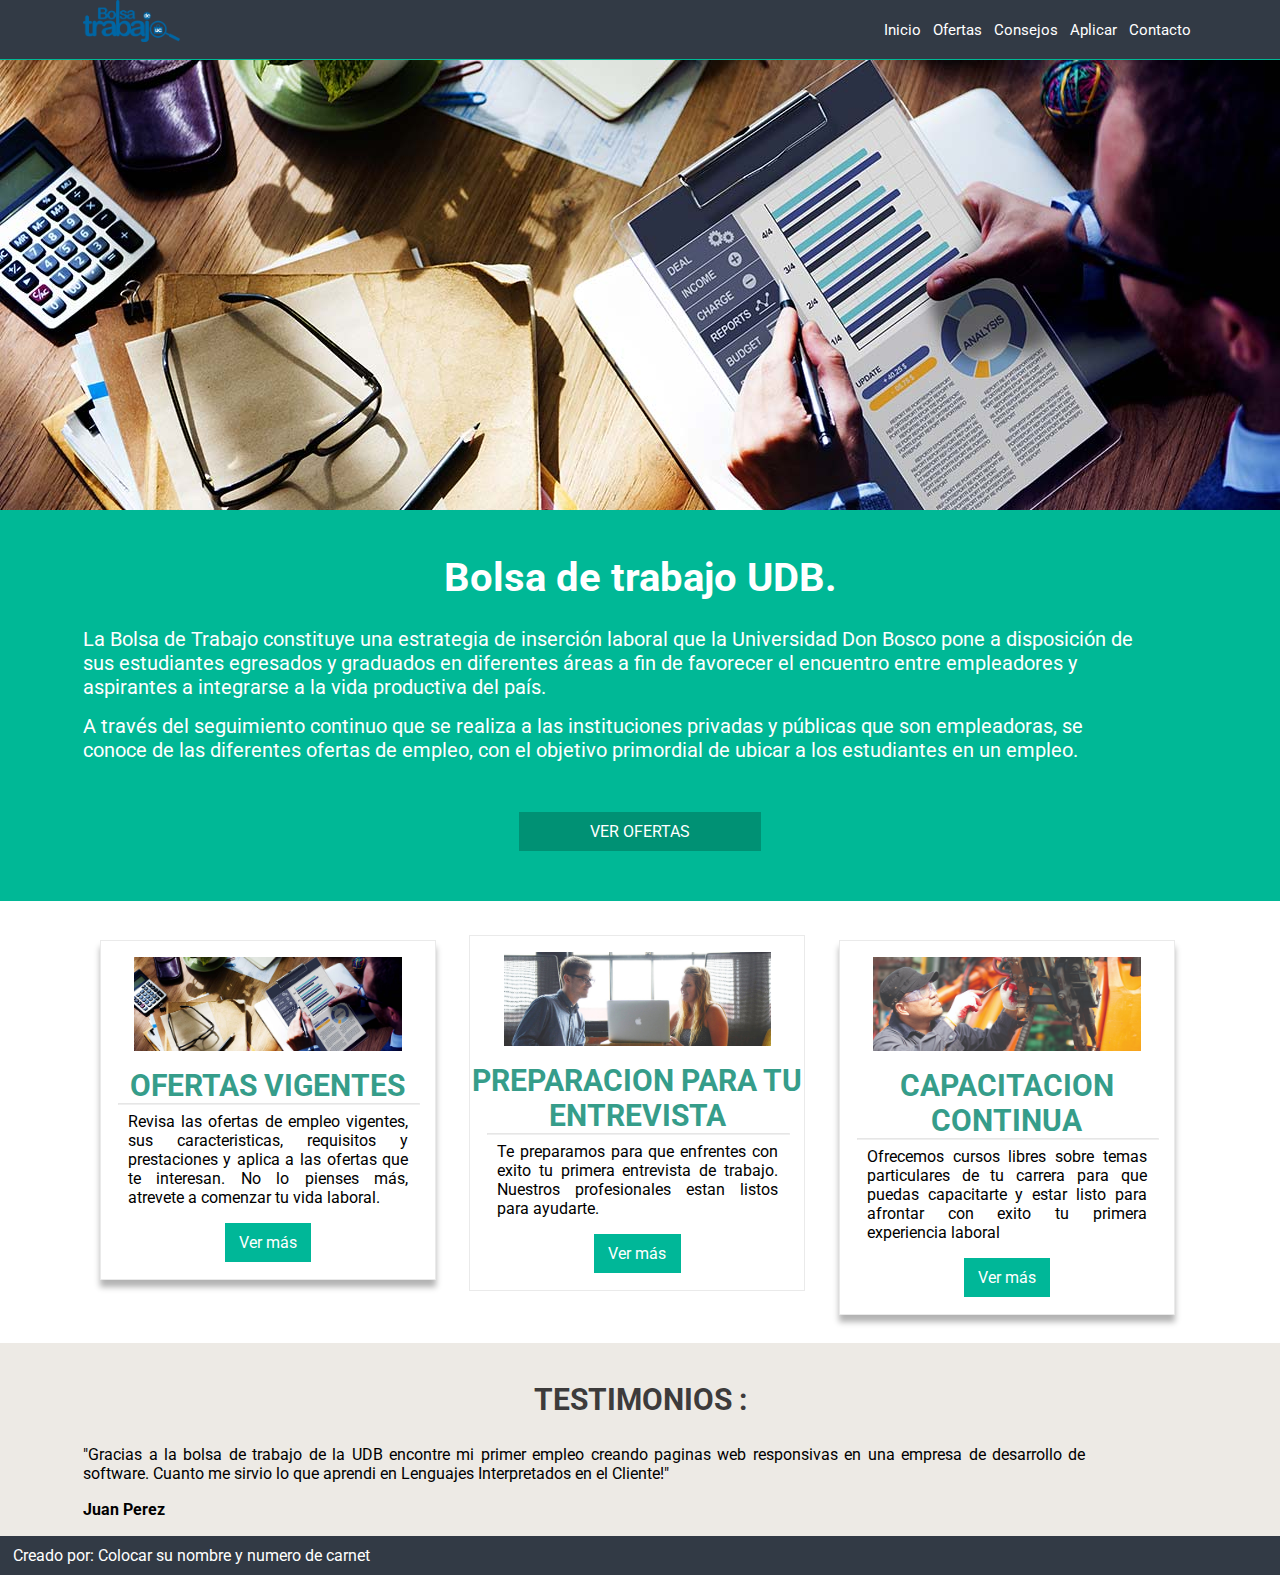
<file: Desafio_practico/Recursos desafio/index.html>
<!DOCTYPE html>
<html lang="es">
<head>
	<meta charset="UTF-8">
	<title>Bolsa de trabajo UDB</title>
	<link rel="stylesheet" href="css/estilo.css">
	<link type="text/css" rel="stylesheet" href="css/estilo.css" media="screen and (min-width:769px)">
	<link type="text/css" rel="stylesheet" href="css/tablet.css" media="screen and (min-width:481px) and (max-width:768px)">
	<link type="text/css" rel="stylesheet" href="css/movil.css" media="screen and (max-width:480px)">
</head>
<body>
	<header>
		<div class="envoltorio">
			<div class="logo">
				<a href="index.html"><img src="images/logo2.png" title="logo" height="42px" /></a>
			</div>
			<nav>
				<ul>
					<li class="activo"><a href="index.html">Inicio</a></li>
					<li><a href="ofertas.html">Ofertas</a></li>
					<li><a href="consejos.html">Consejos</a></li>
					<li><a href="aplicar.html">Aplicar</a></li>
					<li><a href="#">Contacto</a></li>
				</ul>
			</nav>
		</div>
	</header>
	<div class="contenedor-slider">
		<img src="images/img1.jpg" alt="">
	</div>
		
		<section>
			<article class="intro">
				<div class="envoltorio">
					<h1><a href="#">Bolsa de trabajo UDB.</a></h1>
					<p>La Bolsa de Trabajo constituye una estrategia de inserción laboral que la Universidad Don Bosco pone a disposición de sus estudiantes egresados y graduados en diferentes áreas a fin de favorecer el encuentro entre empleadores y aspirantes a integrarse a la vida productiva del país.
					</p>
					<p>A través del seguimiento continuo que se realiza a las instituciones privadas y públicas que son empleadoras, se conoce de las diferentes ofertas de empleo, con el objetivo primordial de ubicar a los estudiantes en un empleo.
					</p>
					<span><a class="boton" href="ofertas.html">VER OFERTAS</a></span>
				</div>
			</article>
			<article class="servicios">
				<div class="envoltorio">
					<div class="grid">
						<a href="#"><img src="images/img1.jpg" title="ofertas" /></a>
						<h3>OFERTAS VIGENTES</h3>
						<hr>
						<p>Revisa las ofertas de empleo vigentes, sus caracteristicas, requisitos y prestaciones y aplica a las ofertas que te interesan. No lo pienses más, atrevete a comenzar tu vida laboral.</p>
						<a class="botoncito" href="ofertas.html">Ver más</a>
					</div>
					<div class="grid">
						<a href="#"><img src="images/img3.jpg" title="preparacion" /></a>
						<h3>PREPARACION PARA TU ENTREVISTA</h3>
						<hr>
						<p>Te preparamos para que enfrentes con exito tu primera entrevista de trabajo. Nuestros profesionales estan listos para ayudarte.</p>
						<a class="botoncito" href="#">Ver más</a>
					</div>
					<div class="grid">
						<a href="#"><img src="images/img2.jpg" title="Capacitacion" /></a>
						<h3>CAPACITACION CONTINUA</h3>
						<hr>
						<p>Ofrecemos cursos libres sobre temas particulares de tu carrera para que puedas capacitarte y estar listo para afrontar con exito tu primera experiencia laboral</p>
						<a class="botoncito" href="#">Ver más</a>
					</div>
				</div>
			</article>
			<div class="testimonios">
				<div class="envoltorio">
					<div class="testimonios-grid">
						<h3>TESTIMONIOS :</h3>
						<p>"Gracias a la bolsa de trabajo de la UDB encontre mi primer empleo creando paginas web responsivas en una empresa de desarrollo de software. Cuanto me sirvio lo que aprendi en Lenguajes Interpretados en el Cliente!"</p>
						<p><b>Juan Perez</b></p>
					</div>
				</div>
			</div>
		</section>
		<footer>
			<p>     Creado por: Colocar su nombre y numero de carnet</p>
		</footer>
	</body>
	</html>
</file>
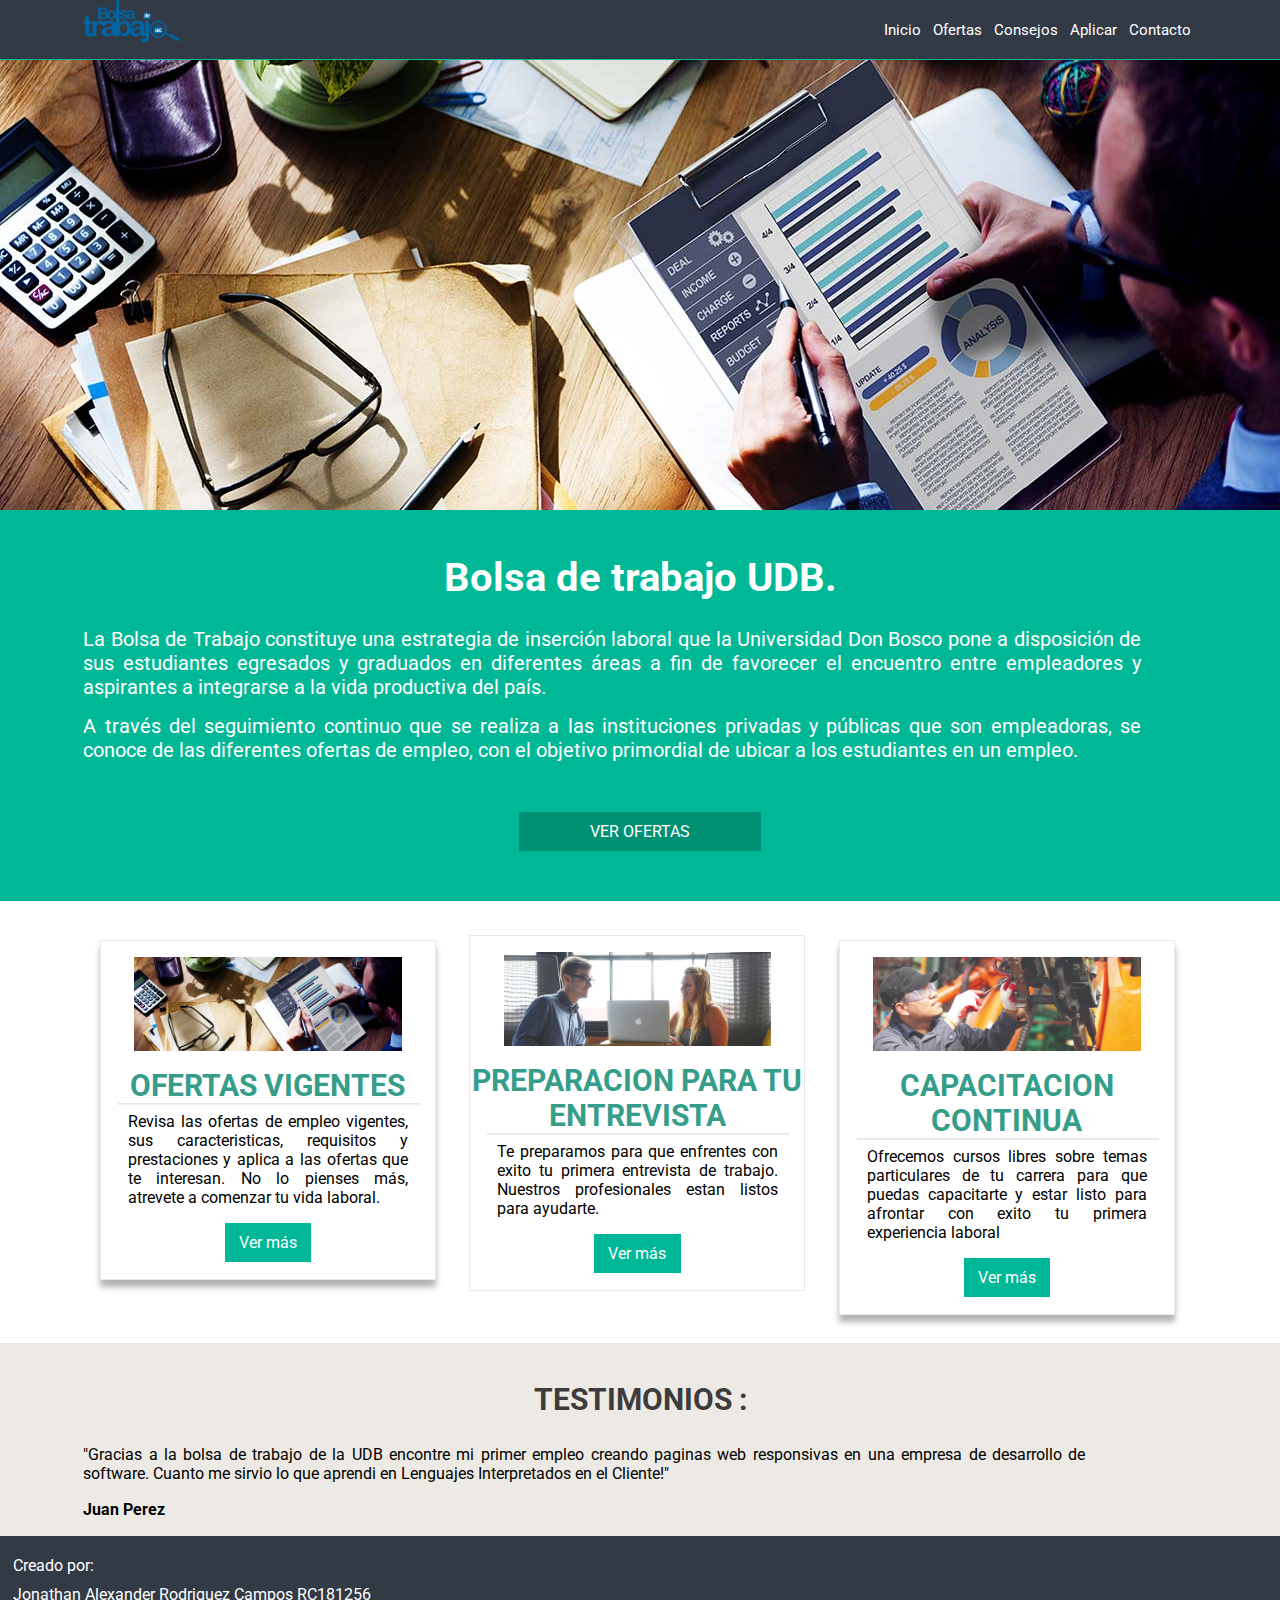
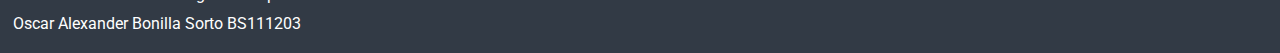
<file: Desa_practico-main/Desafio_practico/Recursos desafio/index.html>
<!DOCTYPE html>
<html lang="es">
<head>
	<meta charset="UTF-8">
	<title>Bolsa de trabajo UDB</title>
	<link rel="stylesheet" href="css/estilo.css">
	<link type="text/css" rel="stylesheet" href="css/estilo.css" media="screen and (min-width:769px)">
	<link type="text/css" rel="stylesheet" href="css/tablet.css" media="screen and (min-width:481px) and (max-width:768px)">
	<link type="text/css" rel="stylesheet" href="css/movil.css" media="screen and (max-width:480px)">
</head>
<body>
	<header>
		<div class="envoltorio">
			<div class="logo">
				<a href="index.html"><img src="images/logo2.png" title="logo" height="42px" /></a>
			</div>
			<nav>
				<ul>
					<li class="activo"><a href="index.html">Inicio</a></li>
					<li><a href="ofertas.html">Ofertas</a></li>
					<li><a href="consejos.html">Consejos</a></li>
					<li><a href="aplicar.html">Aplicar</a></li>
					<li><a href="#">Contacto</a></li>
				</ul>
			</nav>
		</div>
	</header>
	<div class="contenedor-slider">
		<img src="images/img1.jpg" alt="">
	</div>
		
		<section>
			<article class="intro">
				<div class="envoltorio">
					<h1><a href="#">Bolsa de trabajo UDB.</a></h1>
					<p>La Bolsa de Trabajo constituye una estrategia de inserción laboral que la Universidad Don Bosco pone a disposición de sus estudiantes egresados y graduados en diferentes áreas a fin de favorecer el encuentro entre empleadores y aspirantes a integrarse a la vida productiva del país.
					</p>
					<p>A través del seguimiento continuo que se realiza a las instituciones privadas y públicas que son empleadoras, se conoce de las diferentes ofertas de empleo, con el objetivo primordial de ubicar a los estudiantes en un empleo.
					</p>
					<span><a class="boton" href="ofertas.html">VER OFERTAS</a></span>
				</div>
			</article>
			<article class="servicios">
				<div class="envoltorio">
					<div class="grid">
						<a href="#"><img src="images/img1.jpg" title="ofertas" /></a>
						<h3>OFERTAS VIGENTES</h3>
						<hr>
						<p>Revisa las ofertas de empleo vigentes, sus caracteristicas, requisitos y prestaciones y aplica a las ofertas que te interesan. No lo pienses más, atrevete a comenzar tu vida laboral.</p>
						<a class="botoncito" href="ofertas.html">Ver más</a>
					</div>
					<div class="grid">
						<a href="#"><img src="images/img3.jpg" title="preparacion" /></a>
						<h3>PREPARACION PARA TU ENTREVISTA</h3>
						<hr>
						<p>Te preparamos para que enfrentes con exito tu primera entrevista de trabajo. Nuestros profesionales estan listos para ayudarte.</p>
						<a class="botoncito" href="#">Ver más</a>
					</div>
					<div class="grid">
						<a href="#"><img src="images/img2.jpg" title="Capacitacion" /></a>
						<h3>CAPACITACION CONTINUA</h3>
						<hr>
						<p>Ofrecemos cursos libres sobre temas particulares de tu carrera para que puedas capacitarte y estar listo para afrontar con exito tu primera experiencia laboral</p>
						<a class="botoncito" href="#">Ver más</a>
					</div>
				</div>
			</article>
			<div class="testimonios">
				<div class="envoltorio">
					<div class="testimonios-grid">
						<h3>TESTIMONIOS :</h3>
						<p>"Gracias a la bolsa de trabajo de la UDB encontre mi primer empleo creando paginas web responsivas en una empresa de desarrollo de software. Cuanto me sirvio lo que aprendi en Lenguajes Interpretados en el Cliente!"</p>
						<p><b>Juan Perez</b></p>
					</div>
				</div>
			</div>
		</section>
		<footer>
			<p id="creado">     Creado por: </p>
			<p id="creado"></p>
			<p>Jonathan Alexander Rodriguez Campos RC181256</p>
			<p id="creado"></p>
			<p>Oscar Alexander Bonilla Sorto BS111203</p>
			<p id="creado"></p>
		</footer>
	</body>
	</html>
</file>
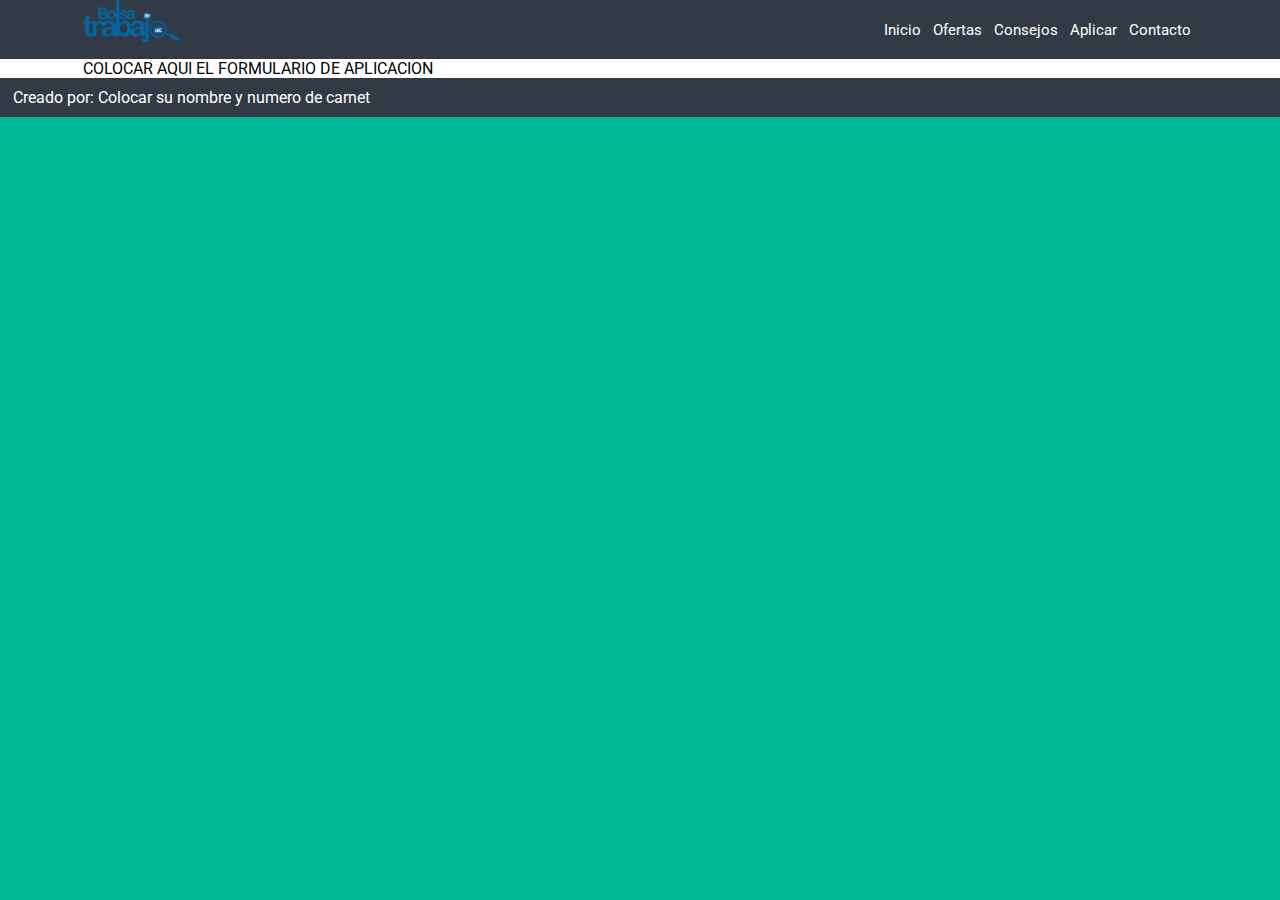
<file: Desafio_practico/Recursos desafio/aplicar.html>
<!DOCTYPE html>
<html lang="es">
<head>
	<meta charset="UTF-8">
	<title>Bolsa de trabajo UDB</title>
	<link href="css/estilo.css" rel="stylesheet"/>
</head>
<body>
	<header>
		<div class="envoltorio">
			<div class="logo">
				<a href="index.html"><img src="images/logo2.png" title="logo" height="42px" /></a>
			</div>
			<nav>
				<ul>
					<li><a href="index.html">Inicio</a></li>
					<li><a href="ofertas.html">Ofertas</a></li>
					<li><a href="consejos.html">Consejos</a></li>
					<li class="activo"><a href="aplicar.html">Aplicar</a></li>
					<li><a href="#">Contacto</a></li>
				</ul>
			</nav>
		</div>
	</header>
	<section>
		<article class="ofertas">
			<div class="envoltorio">
				<p>COLOCAR AQUI EL FORMULARIO DE APLICACION</p>
			</div>
		</article>
		
	</section>
	<footer>
		<p>Creado por: Colocar su nombre y numero de carnet</p>
	</footer>
</body>
</html>
</file>
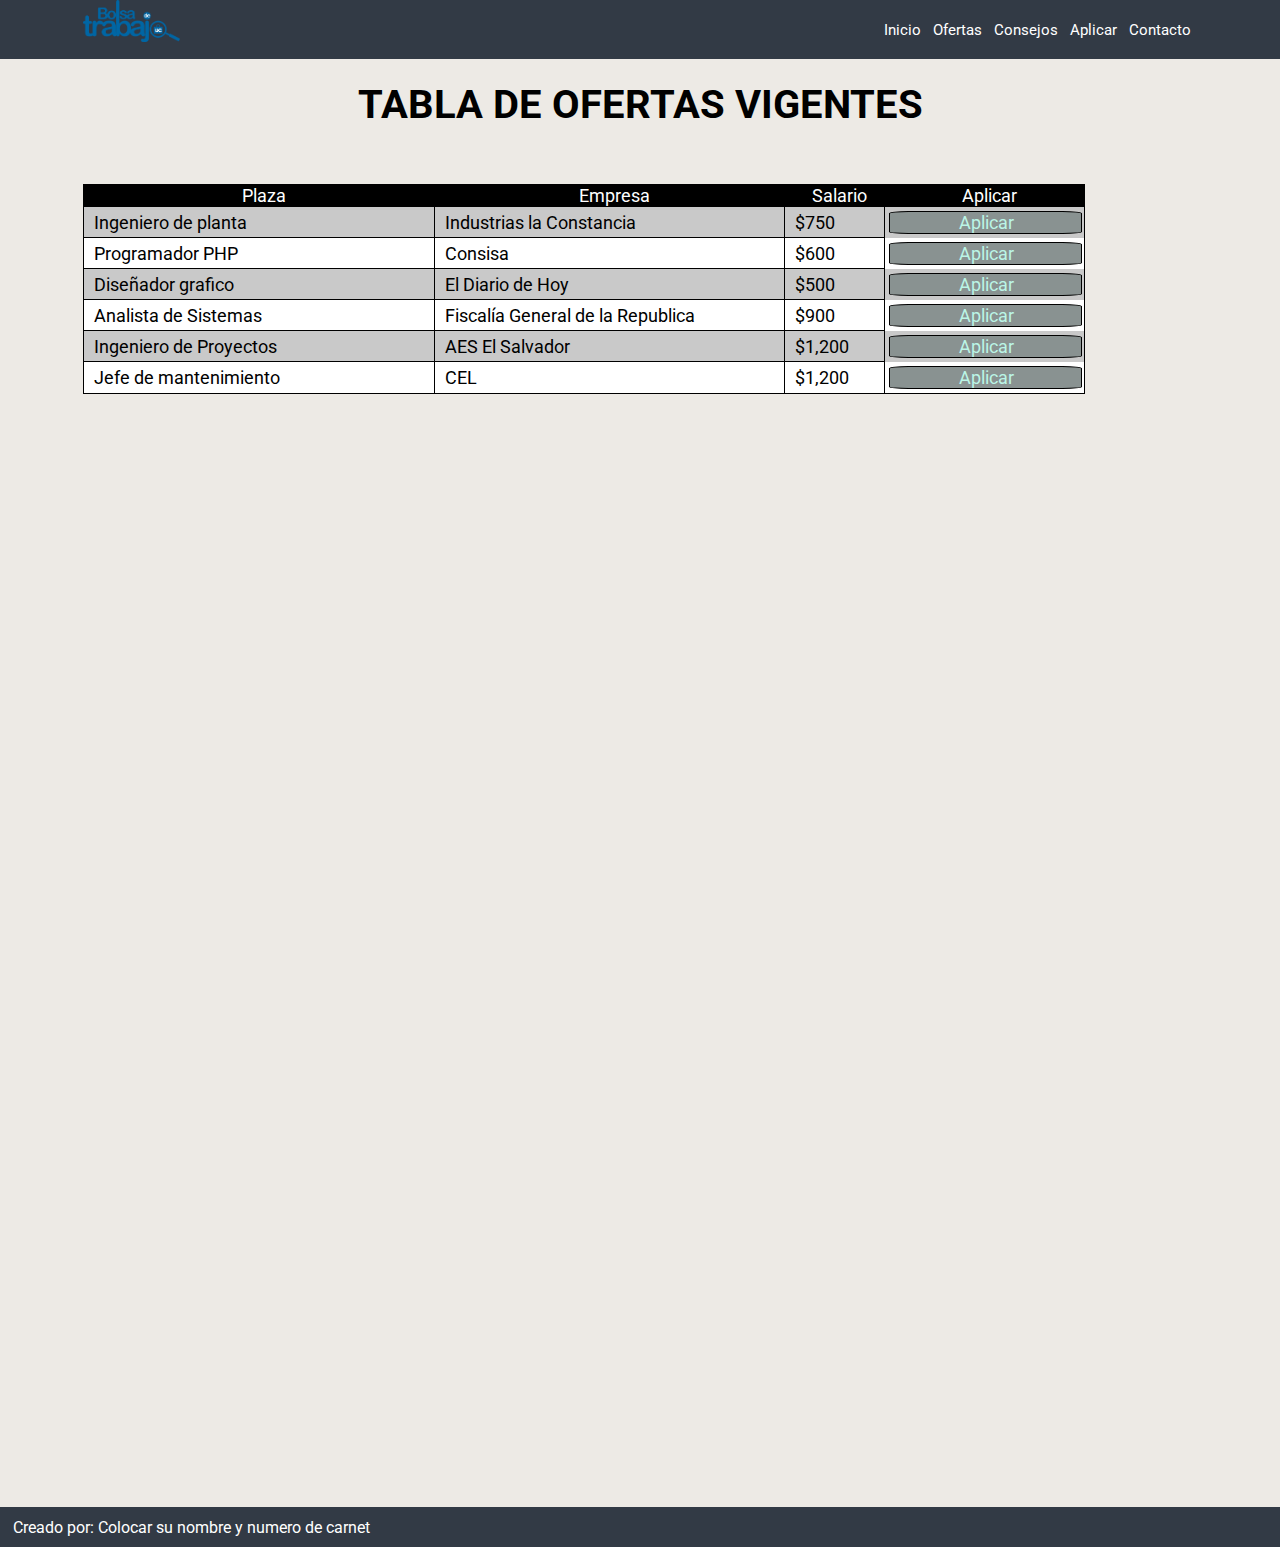
<file: Desafio_practico/Recursos desafio/ofertas.html>
<!DOCTYPE html>
<html lang="es">

<head>
	<meta charset="UTF-8">
	<title>Bolsa de trabajo UDB</title>
	<link rel="stylesheet" href="css/estilo.css">
	<link type="text/css" rel="stylesheet" href="css/estilo.css" media="screen and (min-width:769px)">
	<link type="text/css" rel="stylesheet" href="css/tablet.css" media="screen and (min-width:481px) and (max-width:768px)">
	<link type="text/css" rel="stylesheet" href="css/movil.css" media="screen and (max-width:480px)">

</head>

<body>
	<header>
		<div class="envoltorio">
			<div class="logo">
				<a href="index.html"><img src="images/logo2.png" title="logo" height="42px" /></a>
			</div>
			<nav>
				<ul>
					<li><a href="index.html">Inicio</a></li>
					<li class="activo"><a href="ofertas.html">Ofertas</a></li>
					<li><a href="consejos.html">Consejos</a></li>
					<li><a href="aplicar.html">Aplicar</a></li>
					<li><a href="#">Contacto</a></li>
				</ul>
			</nav>
		</div>
	</header>
	<section id="seccion_Tabla">
		<article class="ofertas">
			<div class="envoltorio">
				<p id="TituloT">TABLA DE OFERTAS VIGENTES</p>
				<table id="Tabla" >
					<tr>
						<td>Plaza</td>
						<td>Empresa</td>
						<td>Salario</td>
						<td>Aplicar</td>
					</tr>
					<tr>
						<td>Ingeniero de planta </td>
						<td>Industrias la Constancia</td>
						<td>$750</td>
						<td class="btnapli"><a href="aplicar.html" class="btnapli" >Aplicar</a></td>
					</tr>
					<tr>
						<td>Programador PHP </td>
						<td>Consisa</td>
						<td>$600</td>
						<td class="btnapli"><a href="aplicar.html" class="btnapli">Aplicar</a></td>
					</tr>
					<tr>
						<td>Diseñador grafico</td>
						<td>El Diario de Hoy</td>
						<td>$500</td>
						<td class="btnapli"><a href="aplicar.html" class="btnapli">Aplicar</a></td>
					</tr>
					<tr>
						<td>Analista de Sistemas </td>
						<td>Fiscalía General de la Republica </td>
						<td>$900</td>
						<td class="btnapli"><a href="aplicar.html" class="btnapli">Aplicar</a></td>
					</tr>
					<tr>
						<td>Ingeniero de Proyectos</td>
						<td>AES El Salvador</td>
						<td>$1,200</td>
						<td class="btnapli"><a href="aplicar.html" class="btnapli">Aplicar</a></td>
					</tr>
					<tr>
						<td>Jefe de mantenimiento</td>
						<td>CEL</td>
						<td>$1,200</td>
						<td class="btnapli"><a href="aplicar.html" class="btnapli">Aplicar</a></td>
					</tr>
				</table>

			</div>
		</article>

	</section>
	<footer>
		<p>Creado por: Colocar su nombre y numero de carnet</p>
	</footer>
</body>

</html>
</file>
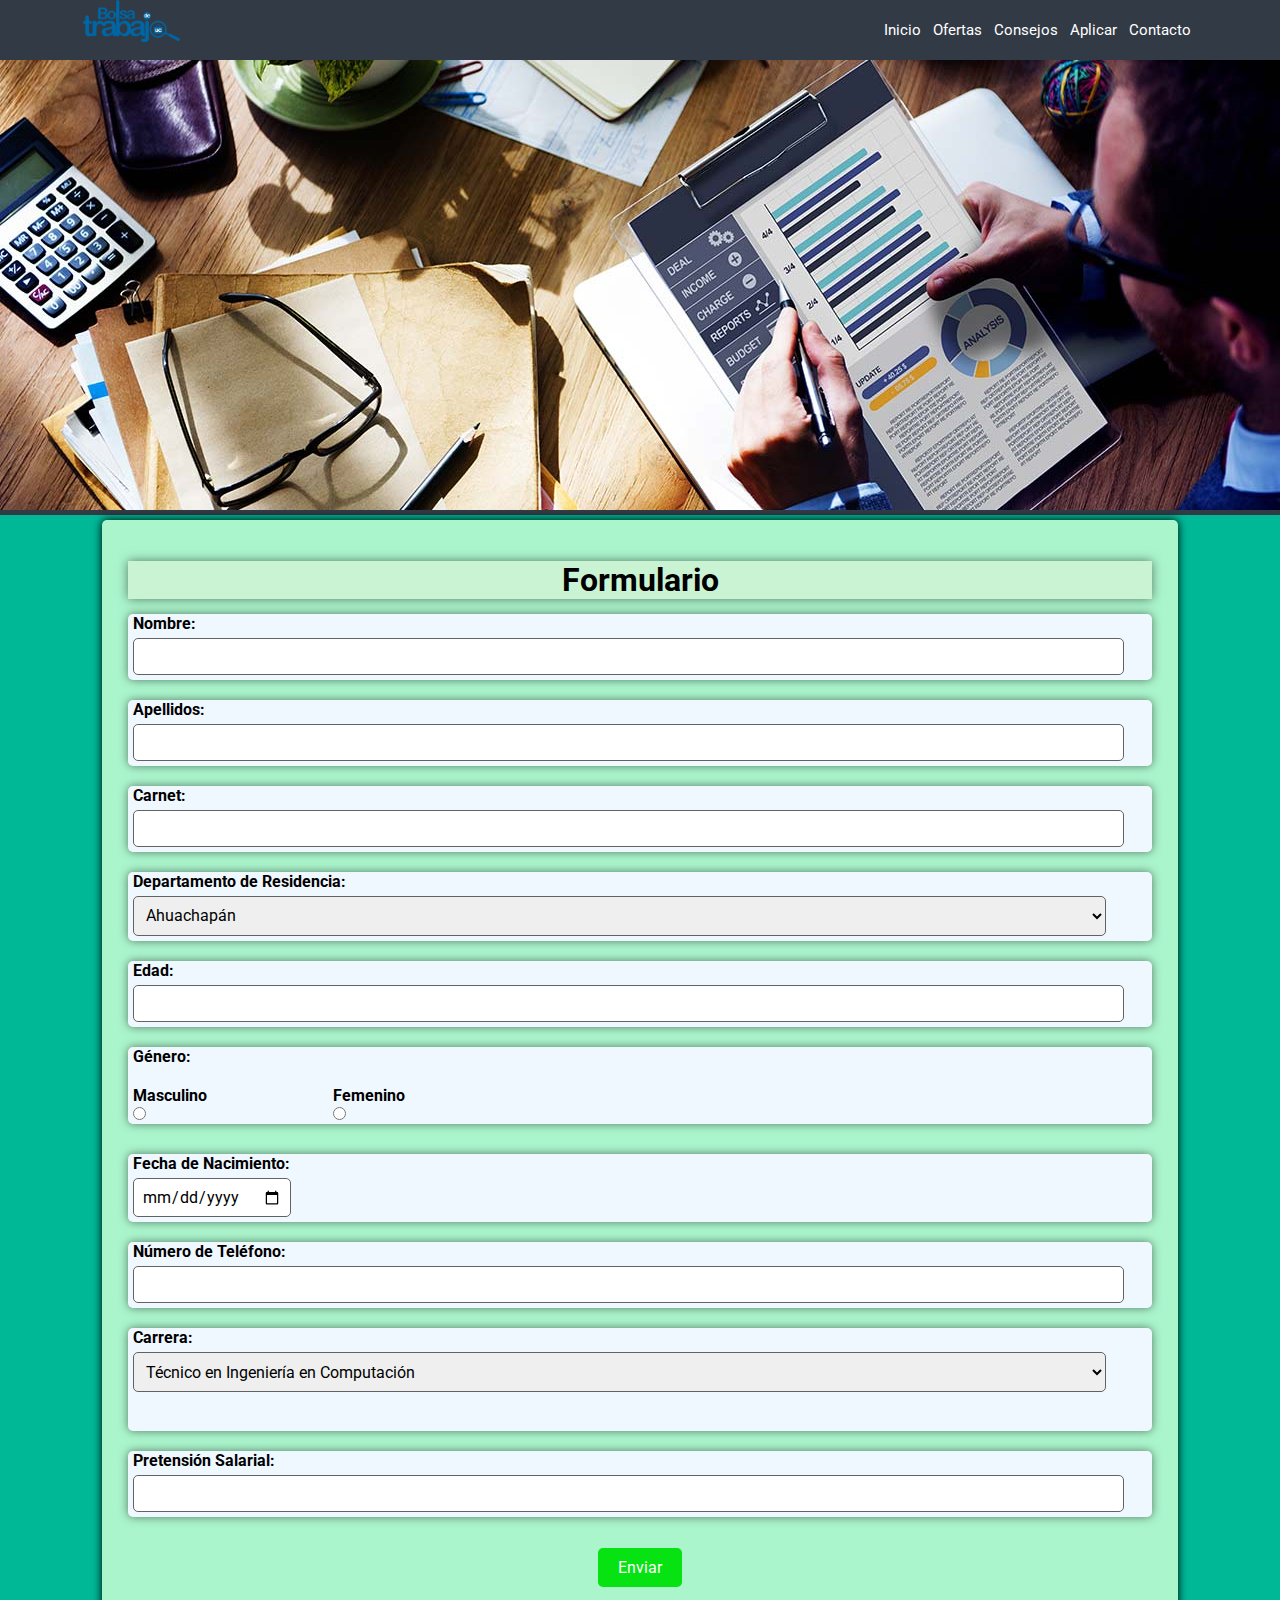
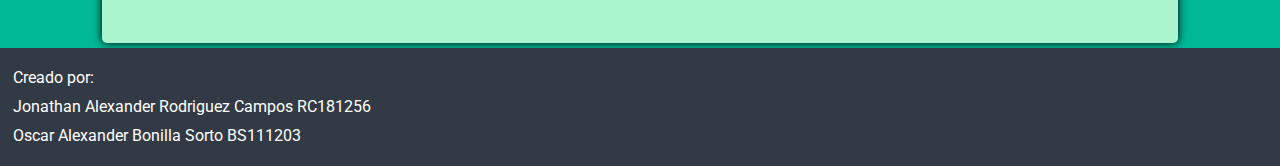
<file: Desa_practico-main/Desafio_practico/Recursos desafio/aplicar.html>
<!DOCTYPE html>
<html lang="es">
<head>
	<meta charset="UTF-8">
	<title>Bolsa de trabajo UDB</title>
	<link href="css/estilo.css" rel="stylesheet"/>
	<link type="text/css" rel="stylesheet" href="css/estilo.css" media="screen and (min-width:769px)">
	<link type="text/css" rel="stylesheet" href="css/tablet.css" media="screen and (min-width:481px) and (max-width:768px)">
	<link type="text/css" rel="stylesheet" href="css/movil.css" media="screen and (max-width:480px)">
</head>
<body>
	<header>
		<div class="envoltorio">
			<div class="logo">
				<a href="index.html"><img src="images/logo2.png" title="logo" height="42px" /></a>
			</div>
			<nav>
				<ul>
					<li><a href="index.html">Inicio</a></li>
					<li><a href="ofertas.html">Ofertas</a></li>
					<li><a href="consejos.html">Consejos</a></li>
					<li class="activo"><a href="aplicar.html">Aplicar</a></li>
					<li><a href="#">Contacto</a></li>
				</ul>
			</nav>
		</div>
		<div class="contenedor-slider">
			<img id="img1" src="images/img1.jpg" alt="">
		</div>
	</header>
	<section>
		<article class="intro">
			<div class="envoltorio"id="form">
				<div >
					<p><h1 class="Tf">Formulario</h1></p>
					<form action="aplicar.php" method="post" >
						<div class="fm">
							<label for="nombre">Nombre:</label>
							<input type="text" id="nombre" name="nombre" required><br>
							<p id="sp"></p>
						</div>
						<div class="fm">
							<label for="apellidos">Apellidos:</label>
							<input type="text" id="apellidos" name="apellidos" required><br>
							<p id="sp"></p>
						</div>
						<div class="fm">
							<label for="carnet">Carnet:</label>
							<input type="text" id="carnet" name="carnet" required><br>
							<p id="sp"></p>
						</div>
						
						<div class="fm">
							<label for="departamento">Departamento de Residencia:</label>
							<select id="departamento" name="departamento">
								<option value="Ahuachapán">Ahuachapán</option>
								<option value="Cabañas">Cabañas</option>
								<option value="Chalatenango">Chalatenango</option>
								<option value="Cuscatlán">Cuscatlán</option>
								<option value="La Libertad">La Libertad</option>
								<option value="La Paz">La Paz</option>
								<option value="La Unión">La Unión</option>
								<option value="Morazán">Morazán</option>
								<option value="San Miguel">San Miguel</option>
								<option value="San Salvador">San Salvador</option>
								<option value="San Vicente">San Vicente</option>
								<option value="Santa Ana">Santa Ana</option>
								<option value="Sonsonate">Sonsonate</option>
								<option value="La Unión">La Unión</option>
							</select><br>
							<p id="sp"></p>
						</div>
						
						<div class="fm">
							<label for="edad">Edad:</label>
							<input type="number" id="edad" name="edad" required><br>
							<p id="sp"></p>
						</div>
						
						<div class="fm" id="genero">
							<label>Género:</label>
							<div class="opcion1">							
								<label for="masculino" >Masculino</label>
								<input type="radio" id="masculino" name="genero" value="Masculino" required>
							</div>	
							<div class="opcion2">
								<label for="femenino" >Femenino</label>
								<input type="radio" id="femenino" name="genero" value="Femenino" required>
							</div>					

							
							<p id="sp"></p>
						</div>
						<div class="fm">
							<label for="fecha_nacimiento">Fecha de Nacimiento:</label>
							<input type="date" id="fecha_nacimiento" name="fecha_nacimiento" required><br>
							<p id="sp"></p>
						</div>
						
						<div class="fm">
							<label for="telefono">Número de Teléfono:</label>
							<input type="tel" id="telefono" name="telefono" required><br>
							<p id="sp"></p>
						</div>
						<div class="fm">
							<label for="carrera">Carrera:</label>
							<select id="carrera" name="carrera">
								<option value="Técnico en Ingeniería en Computación">Técnico en Ingeniería en Computación</option>
								<option value="Técnico en Ingeniería Electrónica">Técnico en Ingeniería Electrónica</option>
								<option value="Ingeniería en Ciencias de la Computación">Ingeniería en Ciencias de la Computación</option>
								<option value="Ingeniería Eléctrica">Ingeniería Eléctrica</option>
								<option value="Ingeniería Industrial">Ingeniería Industrial</option>
								<option value="Ingeniería Mecánica">Ingeniería Mecánica</option>
								<option value="Licenciatura en Diseño Gráfico">Licenciatura en Diseño Gráfico</option>
								<option value="Licenciatura en Turismo">Licenciatura en Turismo</option>
							</select><p id="sp"></p><br>
						</div>
						
						<div class="fm">
							<label for="pretension_salarial">Pretensión Salarial:</label>
							<input type="text" id="pretension_salarial" name="pretension_salarial"><br>
							<p id="sp"></p>
						</div>
						
							<input class="botonn" type="submit" value="Enviar">
							<p id="sp"></p>
						
						
						
					</form>
				</div>
			</div>
		
		</article>
		
	</section>
	<footer>
			<p id="creado">     Creado por: </p>
			<p id="creado"></p>
			<p>Jonathan Alexander Rodriguez Campos RC181256</p>
			<p id="creado"></p>
			<p>Oscar Alexander Bonilla Sorto BS111203</p>
			<p id="creado"></p>
	</footer>
</body>
</html>
</file>
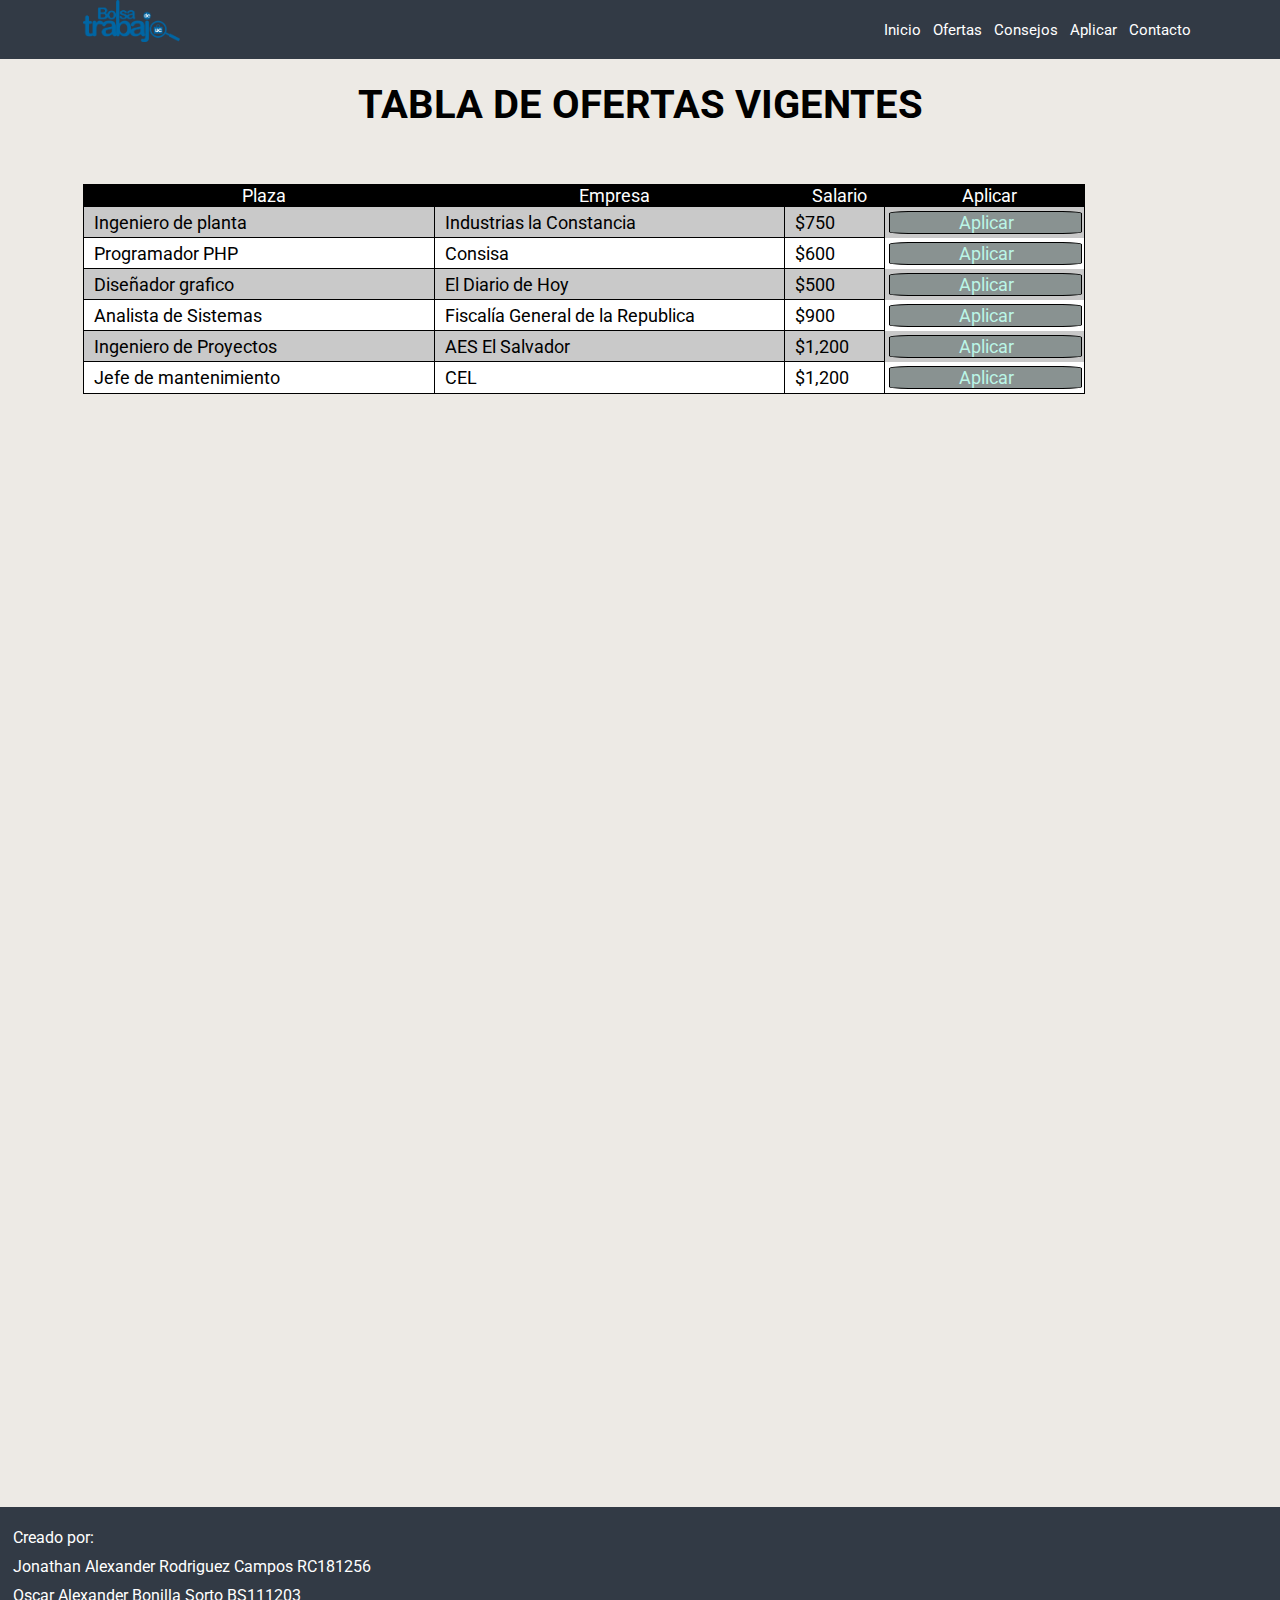
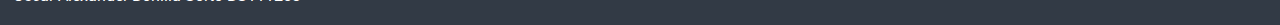
<file: Desa_practico-main/Desafio_practico/Recursos desafio/ofertas.html>
<!DOCTYPE html>
<html lang="es">

<head>
	<meta charset="UTF-8">
	<title>Bolsa de trabajo UDB</title>
	<link rel="stylesheet" href="css/estilo.css">
	<link type="text/css" rel="stylesheet" href="css/estilo.css" media="screen and (min-width:769px)">
	<link type="text/css" rel="stylesheet" href="css/tablet.css" media="screen and (min-width:481px) and (max-width:768px)">
	<link type="text/css" rel="stylesheet" href="css/movil.css" media="screen and (max-width:480px)">

</head>

<body>
	<header>
		<div class="envoltorio">
			<div class="logo">
				<a href="index.html"><img src="images/logo2.png" title="logo" height="42px" /></a>
			</div>
			<nav>
				<ul>
					<li><a href="index.html">Inicio</a></li>
					<li class="activo"><a href="ofertas.html">Ofertas</a></li>
					<li><a href="consejos.html">Consejos</a></li>
					<li><a href="aplicar.html">Aplicar</a></li>
					<li><a href="#">Contacto</a></li>
				</ul>
			</nav>
		</div>
	</header>
	<section id="seccion_Tabla">
		<article class="ofertas">
			<div class="envoltorio">
				<p id="TituloT">TABLA DE OFERTAS VIGENTES</p>
				<table id="Tabla" >
					<tr>
						<td>Plaza</td>
						<td>Empresa</td>
						<td>Salario</td>
						<td>Aplicar</td>
					</tr>
					<tr>
						<td>Ingeniero de planta </td>
						<td>Industrias la Constancia</td>
						<td>$750</td>
						<td class="btnapli"><a href="aplicar.html" class="btnapli" >Aplicar</a></td>
					</tr>
					<tr>
						<td>Programador PHP </td>
						<td>Consisa</td>
						<td>$600</td>
						<td class="btnapli"><a href="aplicar.html" class="btnapli">Aplicar</a></td>
					</tr>
					<tr>
						<td>Diseñador grafico</td>
						<td>El Diario de Hoy</td>
						<td>$500</td>
						<td class="btnapli"><a href="aplicar.html" class="btnapli">Aplicar</a></td>
					</tr>
					<tr>
						<td>Analista de Sistemas </td>
						<td>Fiscalía General de la Republica </td>
						<td>$900</td>
						<td class="btnapli"><a href="aplicar.html" class="btnapli">Aplicar</a></td>
					</tr>
					<tr>
						<td>Ingeniero de Proyectos</td>
						<td>AES El Salvador</td>
						<td>$1,200</td>
						<td class="btnapli"><a href="aplicar.html" class="btnapli">Aplicar</a></td>
					</tr>
					<tr>
						<td>Jefe de mantenimiento</td>
						<td>CEL</td>
						<td>$1,200</td>
						<td class="btnapli"><a href="aplicar.html" class="btnapli">Aplicar</a></td>
					</tr>
				</table>

			</div>
		</article>

	</section>
	<footer>
			<p id="creado">     Creado por: </p>
			<p id="creado"></p>
			<p>Jonathan Alexander Rodriguez Campos RC181256</p>
			<p id="creado"></p>
			<p>Oscar Alexander Bonilla Sorto BS111203</p>
			<p id="creado"></p>
	</footer>
</body>

</html>
</file>
<file: Desafio_practico/Recursos desafio/css/estilo.css>
@import url(https://fonts.googleapis.com/css?family=Roboto);

*{
	margin: 0;
	padding: 0;
	font-family: 'Roboto', sans-serif;
	
}


.envoltorio{
	overflow: hidden;
	width:87%;
	margin:0 auto;
	
}
body{float: none;
background-color: rgb(0, 184, 150) ;
min-height: 100vh;
}
section{background-color: white;}

.logo{float: left; }
.logo img{width: 100%;}

nav{float: right;
}

nav ul li{float: left;
margin: 0px 2px 0px 2px;
padding: 20px 4px 20px 4px;
border: none;
display: block;
}

header{background-color: rgba(50, 58, 69,1); 
}


nav ul li:hover{background-color: rgb(0, 184, 150);
color: white;}

nav ul li a{font-style: normal;
	text-decoration: none;
	color: white;
font-size: 15PX;}

.contenedor-slider img{width: 100%;
margin: 1px 0px 1px 0px;

}

article.intro{background-color: rgb(0, 184, 150);	
	color: white;
	}
.servicios{background-color: white;}

h1>a{text-decoration: none;
font-size: 40px;
color: white;
display: block;
text-align: center;
padding: 3.5% 0 1% 0;
}

.intro p{width: 95%;
	font-size: 20px; margin: 15px 0;}
.boton{ width: 20%;
background-color: rgb(0, 145, 116);
color: white;
text-decoration: none;
text-align: center;
margin: 50px auto;
padding: 10px;
display: block;}
.grid{border: 0.1px solid rgba(48, 45, 45, 0.1);
margin:3% 1.5%;
width: 30%;
height: auto;
float: left;
overflow: hidden;
text-align: justify;position: static;}
.grid img{width: 80%;
display:block;
margin: 5% auto;}
.grid p{margin: 2% 8%;}

div.grid:nth-child(2n-1){
	box-shadow: 0px 7px 6px rgba(0, 0, 0, 0.3);
	position:  relative ;
	top: 5px;
		
}

h3{font-size: 30px;
text-align: center;
color: rgb(54, 157, 138);}

.botoncito{width: 20%;
	background-color: rgb(0, 183, 152);
	color: white;
	text-decoration: none;
	text-align: center;
	margin: 5% auto;
	padding: 10px;
	display: block;}
hr{width: 90%;
	display: block;
	margin: 0px 5% 0px 5%;
	border-color: rgba(109, 107, 107, 0.1);}

.testimonios{background-color: rgb(237, 234, 229);}
.testimonios h3{color: rgb(61, 59, 59);
	font-size: 30px;
	margin: 3.5% 0px 2.5% 0px;}
	.testimonios p{margin: 1.5% 0;
		width: 90%;
		text-align: center;
		text-align: justify;
	}


footer{background-color: rgb(50, 58, 69) ;
color: white;
padding: 0.8% 0 0.8% 1%;

}

/*ofertas*/
table#Tabla { padding: 0;
	margin:0;
	border-collapse:collapse;
	border: 1px solid black;
	width: 90%;
	font-size: 18px;
	margin-top: 5%;
	margin-bottom: 100%;
	background-color: white;
 }
 #Tabla  td{ 
	
	border: 1px solid black;
	padding-left: 1%;
 }
 #Tabla  td:nth-child(1),td:nth-child(2){ width: 35%;		
 }
 #Tabla  td:nth-child(3){ width: 10%;		
 }
#Tabla  td:nth-child(4){ text-align: center;	
}


 #Tabla  tr:nth-child(2n){background-color: rgb(201, 201, 201);}
 #Tabla  tr:nth-child(1){background-color: black; color: white;
text-align: center;}
#TituloT{font-size: 40px;
font-weight: bold;
text-align: center;
margin-top: 2%;}
#seccion_Tabla{background-color: rgb(237, 234, 229)}

td.btnapli { margin: 2%;
padding:0;
background-color:rgb(137, 146, 145) ;
width: 95%;
height: 95%;
border-radius: 10% ;
display: block;
border: 5px solid black;}
td.btnapli:hover { background-color:rgb(0, 183, 152) ;}
.btnapli a{text-decoration: none;
color: rgb(187, 245, 230);}
video{margin:10% 2% 100%;
	
	text-align: center;
	width: 100%;
}

/*footer{position: absolute;
top:auto; width: 100%;}
</file>
<file: Desafio_practico/Recursos desafio/css/tablet.css>
.grid{width: 45%;
float: left;}
.boton{width: 35%;}
h1>a{text-decoration: none;
    font-size: 30px;}
.intro p{width: 95%;
    font-size: 18px; margin: 3% 0;}
h3{font-size: 25px;
   }   
.testimonios h3{font-size: 28px;}  
table#Tabla {width: 100%;
overflow: hidden;
margin-left: 0.5%;}
</file>
<file: Desafio_practico/Recursos desafio/css/movil.css>
nav ul li{float: left;
margin: 1% 2%;
}
nav{float: none; 
}
.logo img{width: 40%; height: auto;}
.logo{float: none;
text-align: center;}
h1>a{text-decoration: none;
    font-size: 28px;}
.boton{width: 40%;}
.grid{width: 95%;
    float: left;}
.testimonios h3{font-size: 25px;}  
h3{font-size: 25px;
}  
.contenedor-slider img{width: 100%;
    margin: 1px 0px 1px 0px;
    margin-top: 1px;
    }



table#Tabla {overflow-x:scroll;
display: block;
margin-bottom: 100%;
margin-left: 0.5%;
margin-right: 0.5%;
width: 100%;}

#TituloT{font-size: 30px;
    }
</file>
<file: Desa_practico-main/Desafio_practico/Recursos desafio/css/estilo.css>
@import url(https://fonts.googleapis.com/css?family=Roboto);

*{
	margin: 0;
	padding: 0;
	font-family: 'Roboto', sans-serif;
	
}

p{
	text-align: justify;
}


.envoltorio{
	overflow: hidden;
	width:87%;
	margin:0 auto;
	
}

body{float: none;
background-color: rgb(0, 184, 150) ;
min-height: 100vh;
}

section{background-color: white;}

.logo{float: left; }
.logo img{width: 100%;}

nav{float: right;
}

nav ul li{float: left;
margin: 0px 2px 0px 2px;
padding: 20px 4px 20px 4px;
border: none;
display: block;
}

header{background-color: rgba(50, 58, 69,1); 
}


nav ul li:hover{background-color: rgb(0, 184, 150);
color: white;}

nav ul li a{font-style: normal;
	text-decoration: none;
	color: white;
font-size: 15PX;}

.contenedor-slider img{width: 100%;
margin: 1px 0px 1px 0px;

}

article.intro{background-color: rgb(0, 184, 150);	
	color: white;
	}
.servicios{background-color: white;}

h1>a{text-decoration: none;
font-size: 40px;
color: white;
display: block;
text-align: center;
padding: 3.5% 0 1% 0;
}

.intro p{width: 95%;
	font-size: 20px; margin: 15px 0;}
	
.boton{ width: 20%;
background-color: rgb(0, 145, 116);
color: white;
text-decoration: none;
text-align: center;
margin: 50px auto;
padding: 10px;
display: block;}
.grid{border: 0.1px solid rgba(48, 45, 45, 0.1);
margin:3% 1.5%;
width: 30%;
height: auto;
float: left;
overflow: hidden;
text-align: justify;position: static;}
.grid img{width: 80%;
display:block;
margin: 5% auto;}
.grid p{margin: 2% 8%;}

div.grid:nth-child(2n-1){
	box-shadow: 0px 7px 6px rgba(0, 0, 0, 0.3);
	position:  relative ;
	top: 5px;
		
}

h3{font-size: 30px;
text-align: center;
color: rgb(54, 157, 138);}

.botoncito{width: 20%;
	background-color: rgb(0, 183, 152);
	color: white;
	text-decoration: none;
	text-align: center;
	margin: 5% auto;
	padding: 10px;
	display: block;}
hr{width: 90%;
	display: block;
	margin: 0px 5% 0px 5%;
	border-color: rgba(109, 107, 107, 0.1);}

.testimonios{background-color: rgb(237, 234, 229);}
.testimonios h3{color: rgb(61, 59, 59);
	font-size: 30px;
	margin: 3.5% 0px 2.5% 0px;}
	.testimonios p{margin: 1.5% 0;
		width: 90%;
		text-align: center;
		text-align: justify;
	}


footer{background-color: rgb(50, 58, 69) ;
color: white;
padding: 0.8% 0 0.8% 1%;

}

/*ofertas*/
table#Tabla { padding: 0;
	margin:0;
	border-collapse:collapse;
	border: 1px solid black;
	width: 90%;
	font-size: 18px;
	margin-top: 5%;
	margin-bottom: 100%;
	background-color: white;
 }
 #Tabla  td{ 
	
	border: 1px solid black;
	padding-left: 1%;
 }
 #Tabla  td:nth-child(1),td:nth-child(2){ width: 35%;		
 }
 #Tabla  td:nth-child(3){ width: 10%;		
 }
#Tabla  td:nth-child(4){ text-align: center;	
}


 #Tabla  tr:nth-child(2n){background-color: rgb(201, 201, 201);}
 #Tabla  tr:nth-child(1){background-color: black; color: white;
text-align: center;}
#TituloT{font-size: 40px;
font-weight: bold;
text-align: center;
margin-top: 2%;}
#seccion_Tabla{background-color: rgb(237, 234, 229)}

td.btnapli { margin: 2%;
padding:0;
background-color:rgb(137, 146, 145) ;
width: 95%;
height: 95%;
border-radius: 10% ;
display: block;
border: 5px solid black;}
td.btnapli:hover { background-color:rgb(0, 183, 152) ;}
.btnapli a{text-decoration: none;
color: rgb(187, 245, 230);}



video{margin:10% 2% 100%;
	
	text-align: center;
	width: 100%;
}

#creado{
	margin-top: 10px;
}



#form {
	color: black;
	background-color:rgb(171, 245, 204);;
	padding: 2%;
	border-radius: 5px;
	box-shadow: 0px 0px 10px rgba(0, 0, 0, 1);
	
	width: 80%;
	margin: 5px auto;
}

.fm {
	margin-bottom: 20px;
	background-color: aliceblue;
	/*border: 1px solid black;*/
	box-shadow: 0px 0px 10px rgba(0, 0, 0, 0.5);
	border-radius: 5px;
}

label {
	display: block;
	font-weight: bold;
	margin-left: 5px;
}

input[type="text"],
input[type="number"],
input[type="email"],
input[type="tel"],
select,
textarea {
	width: 95%;
	padding: 8px;
	border: 1px solid #636262;
	border-radius: 5px;
	font-size: 16px;
	margin-left: 5px;
	margin-bottom: 5px;
	margin-top: 5px;
}
input[type="date"]{width: auto;
	padding: 8px;
	border: 1px solid #636262;
	border-radius: 5px;
	font-size: 16px;
	margin-left: 5px;
	margin-bottom: 5px;
	margin-top: 5px;}

select {
	height: 40px;
}
#genero{margin-bottom: 30px; 
}
.opcion1{ width: 20%; float: left; margin-top: 2%;} 
.opcion1 input{margin-left: 5px;}
.opcion2{  margin-top: 2%; width: 80%;} 

h1.Tf{text-align: center; 
font-size: 2em;
background-color: #caf3d4;
box-shadow: 0px 0px 10px rgba(0, 0, 0, 0.5);}


.botonn {
	
	background-color: #07e212;
	color: #fff;
	border: none;
	padding: 10px 20px;
	border-radius: 5px;
	cursor: pointer;
	font-size: 16px;
	display: block;
	margin: 3% auto;
}
.botonn:hover{
	
	background-color: #b6ffba;
	
}


p#sp {
	color: red;
	font-size: 14px;
	margin-top: 5px;
}
.Fvideo{background-color: rgb(183, 214, 208);}
</file>
<file: Desa_practico-main/Desafio_practico/Recursos desafio/css/tablet.css>
.grid{width: 45%;
float: left;}
.boton{width: 35%;}
h1>a{text-decoration: none;
    font-size: 30px;}
.intro p{width: 95%;
    font-size: 18px; margin: 3% 0;}
h3{font-size: 25px;
   }   
.testimonios h3{font-size: 28px;}  
table#Tabla {width: 100%;
overflow: hidden;
margin-left: 0.5%;}

#form{width: 90%;  background-color: rgb(171, 245, 204);}
</file>
<file: Desa_practico-main/Desafio_practico/Recursos desafio/css/movil.css>
nav ul li{float: left;
margin: 1% 2%;
}
nav{float: none; 
}
.logo img{width: 40%; height: auto;}
.logo{float: none;
text-align: center;}
h1>a{text-decoration: none;
    font-size: 28px;}
.boton{width: 40%;}
.grid{width: 95%;
    float: left;}
.testimonios h3{font-size: 25px;}  
h3{font-size: 25px;
}  
.contenedor-slider img{width: 100%;
    margin: 1px 0px 1px 0px;
    margin-top: 1px;
    }



table#Tabla {overflow-x:scroll;
display: block;
margin-bottom: 100%;
margin-left: 0.5%;
margin-right: 0.5%;
width: 100%;}

#TituloT{font-size: 30px;
    }
#form{width: 90%;  background-color: rgb(171, 245, 204);}
.opcion1{ width: 100%; float: none; margin-top: 1%;} 
.opcion2{  margin-top: 1%; width: 100%;} 
.opcion2 input{margin-left: 5px;}
input[type="text"],
input[type="number"],
input[type="email"],
input[type="tel"],
select,
textarea {
	width: 80%;
	padding: 10px;
	border: 1px solid #636262;
	border-radius: 5px;
	font-size: 16px;
	
	
	margin-top: 5px;
}
input[type="date"]{width: 80%;}
</file>
